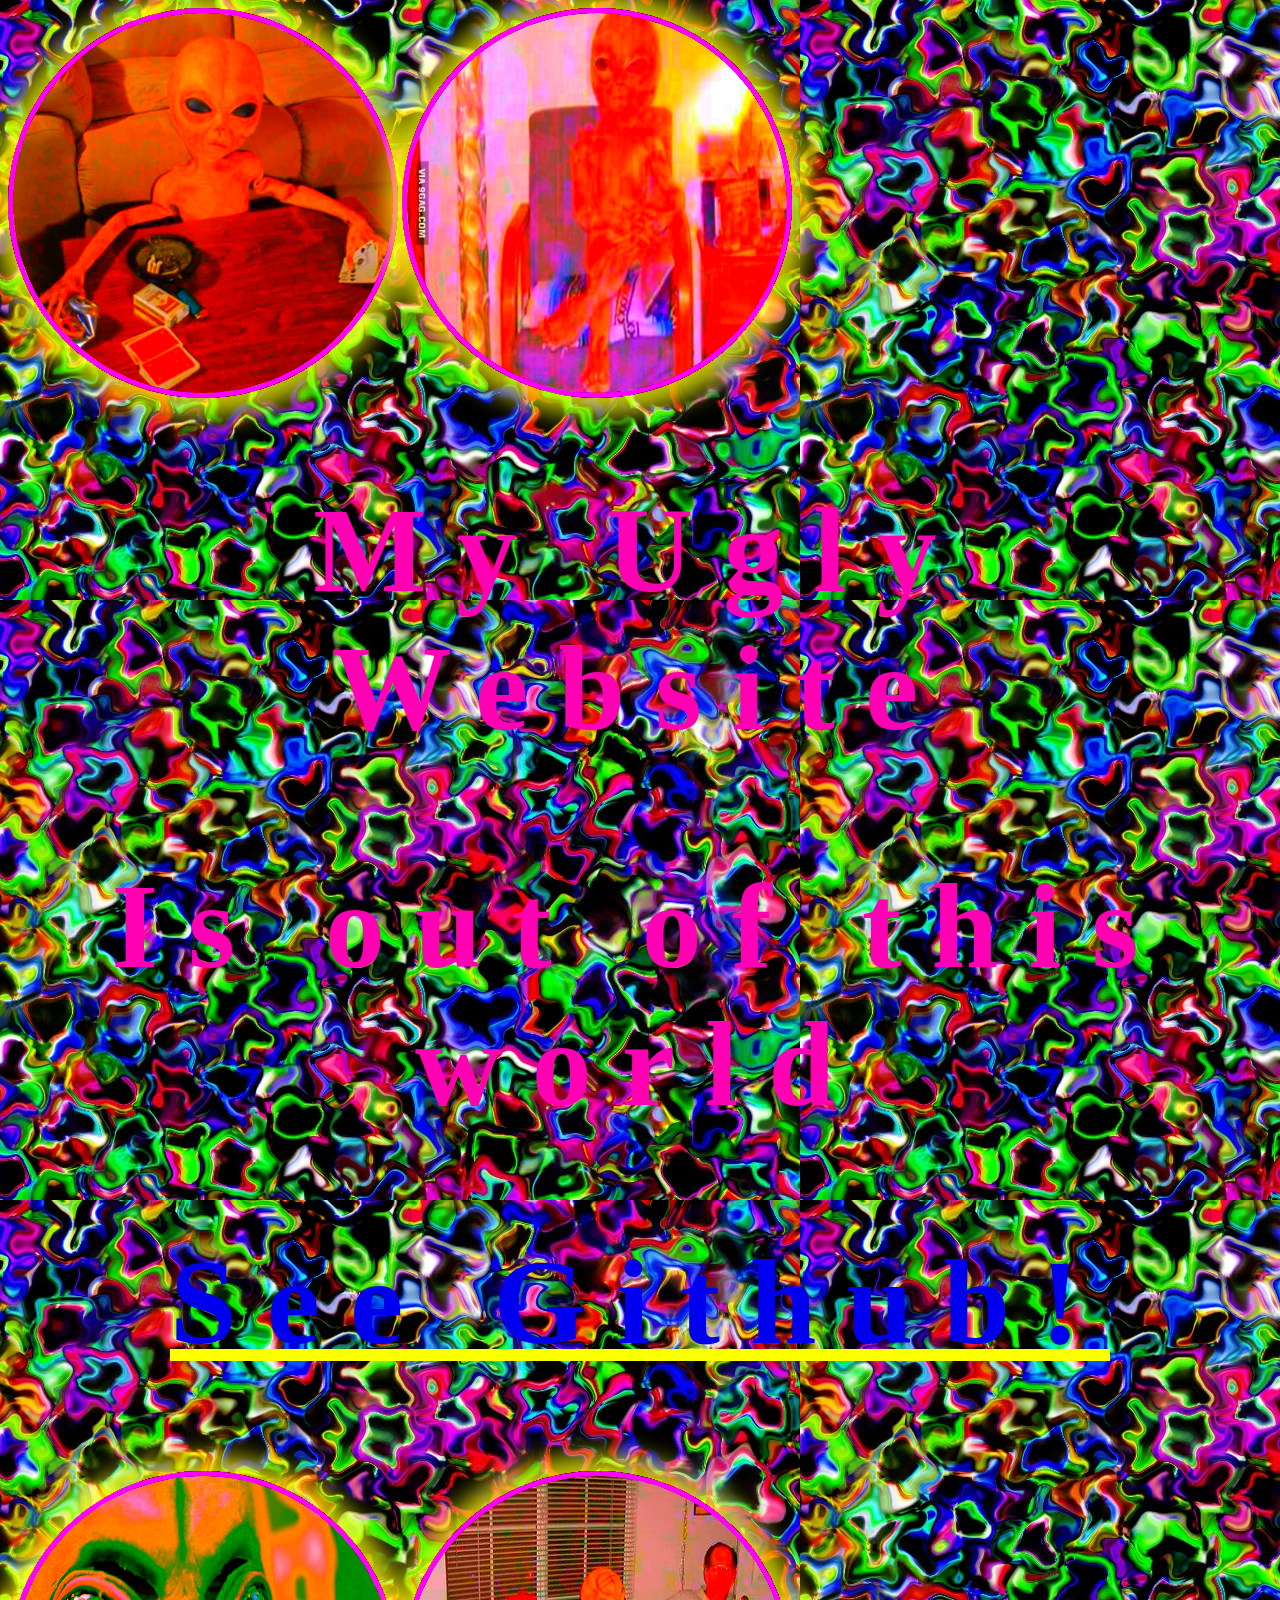
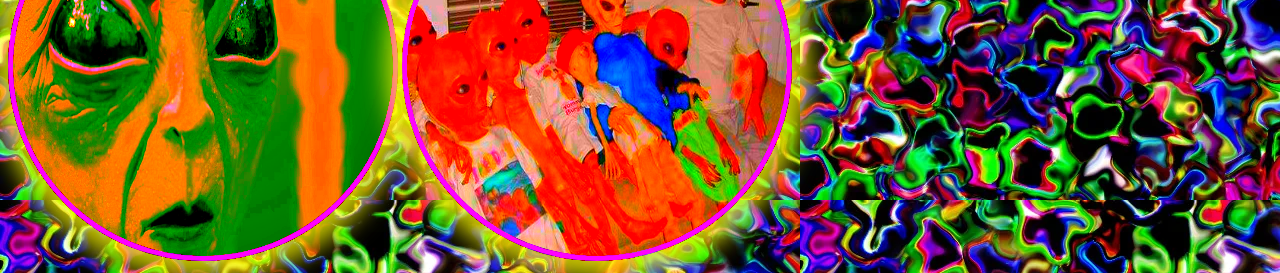
<file: index.html>
<!DOCTYPE html>
<html lang="en">
<head>
    <meta charset="UTF-8">
    <meta http-equiv="X-UA-Compatible" content="IE=edge">
    <meta name="viewport" content="width=device-width, initial-scale=1.0">
    <title>outtathisworld</title>
    <link rel="stylesheet" href="./styles/main.css">
</head>
<style>
    h1, h2 {
        color: rgb(255, 0, 179);
        font-size: 120px;
        font-weight: 250px;
        font-family: fantasy;
        letter-spacing: 30px;
        outline: 5px;
        text-align: center;
	    -webkit-text-stroke-width: .0005px;
        -webkit-text-stroke-color: rgb(251, 255, 0);
}

</style>
 <section>
</section>
<body>
    <html>
    <body style="background-image: url(./images/ugly.webp)">
    </body>
    </html>
    <a href="yayo.html"><img 
        src="./images/dank.jpg" 
        class="img1" 
        alt="dank alien"></a>
    
    <a href="yayo.html"><img 
        src="./images/legscrossed.jpg" 
        class="img2" 
        alt="Close up Cypress Trees Florida swamp"></a>

        <h1>My Ugly Website</h1>
        <h2>Is out of this world</h2>
        <a href="https://github.com/josephvgraffeo/ugly-website-challenge"><h2>See Github!</a></h2>
    
    <a href="yayo.html"><img 
        src="./images/spooked.jpg" 
        class="img3" 
        alt="Palm trees"></a>
    
    <a href="yayo.html"><img 
        src="./images/couchfam.jpg" 
        class="img4" 
        alt="Palm trees"></a>
</body>
</html>
</file>
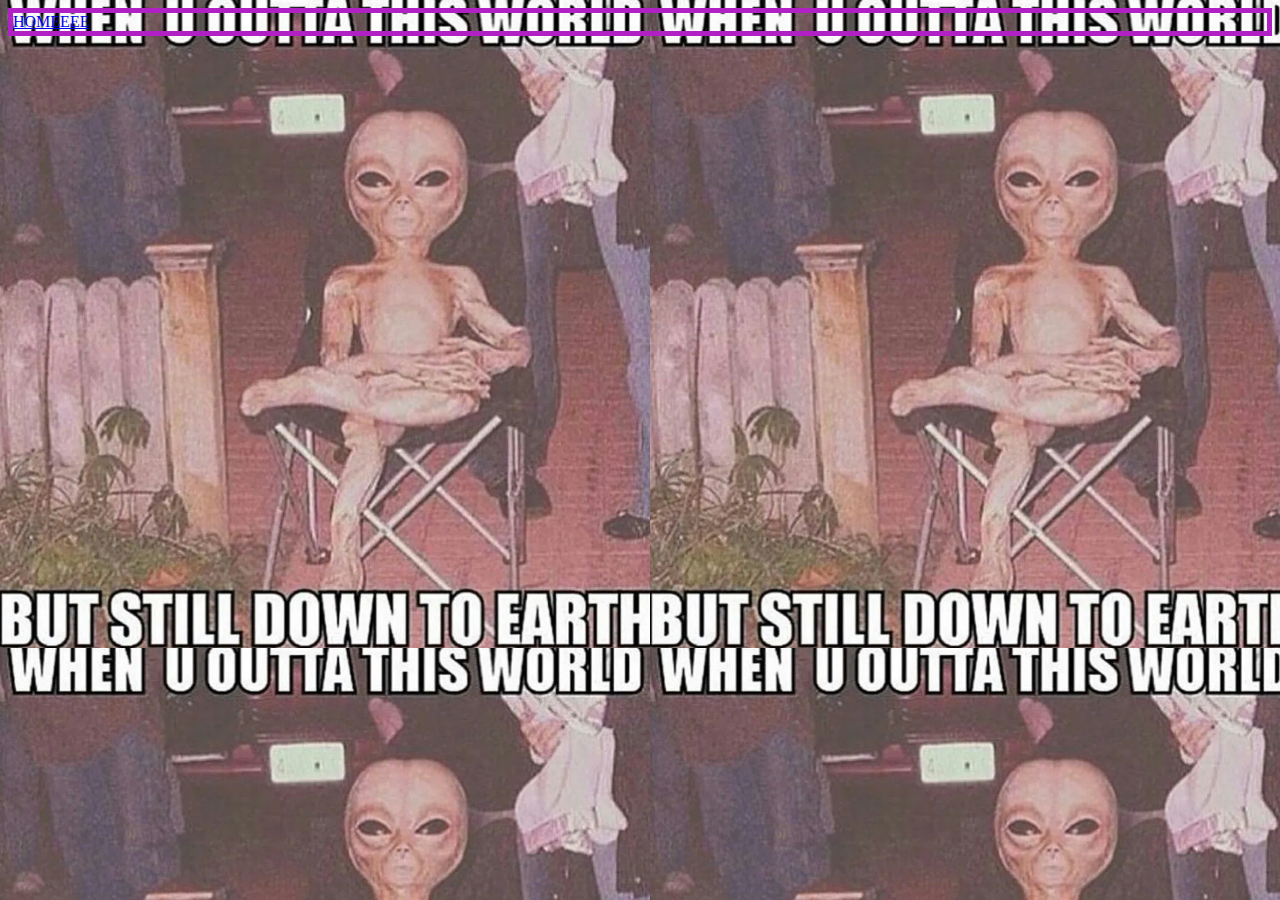
<file: yayo.html>
<!DOCTYPE html>
<html lang="en">
<head>
    <meta charset="UTF-8">
    <meta http-equiv="X-UA-Compatible" content="IE=edge">
    <meta name="viewport" content="width=device-width, initial-scale=1.0">
    <title>Document</title>
</head>
<a href="index.html">HOMEEEE</a>
<body>
    <html>
        <style>
            body {
            
              background-image: url('./images/meme.webp');
              background-size: 650px;
              background-repeat: repeat;
              border: 5px rgb(177, 32, 196) solid;
            }
            </style>
        </html>
</body>
</html>
</file>
<file: styles/main.css>
img {
    width: 380px;
    height: 380px;
    border-radius: 50%;
    border: 5px rgb(255, 0, 195) solid;
    box-shadow: 1px 1px 25px 17px rgba(255, 242, 0, 0.767);
    aspect-ratio: 1/1;
}

img.img1 {
    filter: saturate(1000%);
}
img.img1:hover {
    filter: saturate(10000%);
    cursor: default;
    transform: rotate(360deg);
    transition: all 0.3s ease-in-out 0s;
}

img.img2 {
    filter: saturate(1000%);
}
img.img2:hover {
    filter: saturate(10000%);
    cursor: default;
    transform: rotate(360deg);
    transition: all 0.3s ease-in-out 0s;
}

img.img3 {
    filter: saturate(1000%);
}
img.img3:hover {
    filter: saturate(10000%);
    cursor: default;
    transform: rotate(360deg);
    transition: all 0.3s ease-in-out 0s;
}

img.img4 {
    filter: saturate(1000%);
}
img.img4:hover {
    filter: saturate(10000%);
    cursor: default;
    transform: rotate(360deg);
    transition: all 0.3s ease-in-out 0s;
}
</file>
